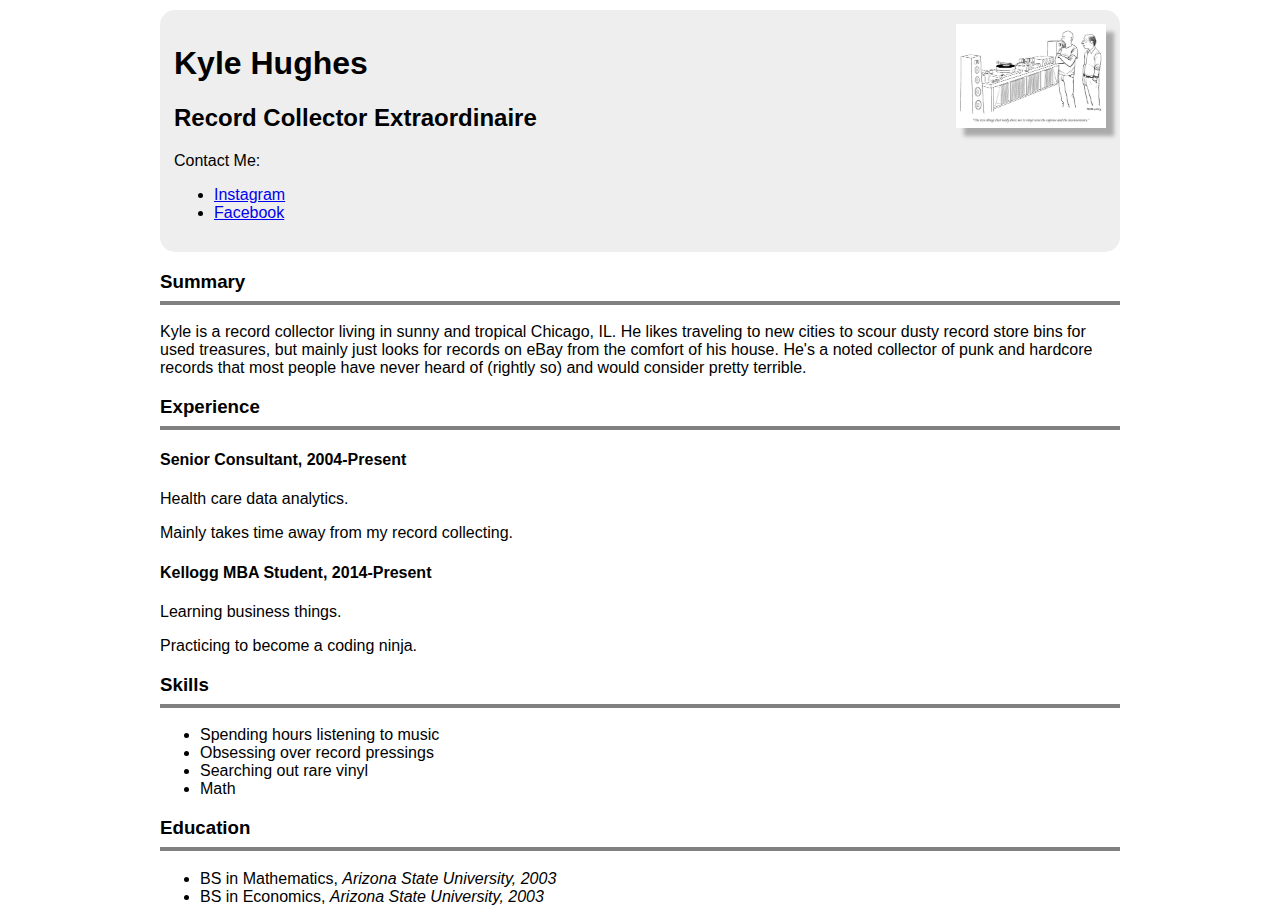
<file: index.html>
<!DOCTYPE html>
<html>
  <head>
    <title>Kyle Hughes</title>
    <meta charset="UTF-8">
    <link rel="stylesheet" type="text/css" href="styles.css">
  </head>

  <body>
    <div class="header">
      <img src="vinyl.jpg">
      <h1>Kyle Hughes</h1>
      <h2>Record Collector Extraordinaire</h2>
      <p>Contact Me:</p>
      <ul>
        <li><a href="https://www.instagram.com/analog_rhombus/">Instagram</a></li>
        <li><a href="https://www.facebook.com/analogrhombus">Facebook</a></li>
      </ul>
    </div>

    <h3>Summary</h3>
    <p>
      Kyle is a record collector living in sunny and tropical Chicago, IL. He likes
      traveling to new cities to scour dusty record store bins for used treasures,
      but mainly just looks for records on eBay from the comfort of his house.
      He's a noted collector of punk and hardcore records that most people have
      never heard of (rightly so) and would consider pretty terrible.
    </p>

    <h3>Experience</h3>

    <h4>Senior Consultant, 2004-Present</h4>
    <p>Health care data analytics.</p>
    <p>Mainly takes time away from my record collecting.</p>

    <h4>Kellogg MBA Student, 2014-Present</h4>
    <p>Learning business things.</p>
    <p>Practicing to become a coding ninja.</p>

    <h3>Skills</h3>
    <ul>
      <li>Spending hours listening to music</li>
      <li>Obsessing over record pressings</li>
      <li>Searching out rare vinyl</li>
      <li>Math</li>
    </ul>

    <h3>Education</h3>
    <ul>
      <li>BS in Mathematics, <em>Arizona State University, 2003</em></li>
      <li>BS in Economics, <em>Arizona State University, 2003</em></li>
    </ul>


  </body>
</html>
</file>
<file: styles.css>
body {
  font-family: "Helvetica", sans-serif;
  width: 960px;
  margin: 10px auto;
}

img {
  width: 150px;
  box-shadow: 8px 8px 4px #AAA;
  float: right;
}

.header {
  background: #EEE;
  padding: 14px;
  border-radius: 15px;
}

h3 {
  border-bottom: solid 4px gray;
  padding-bottom: 8px;
}
</file>
